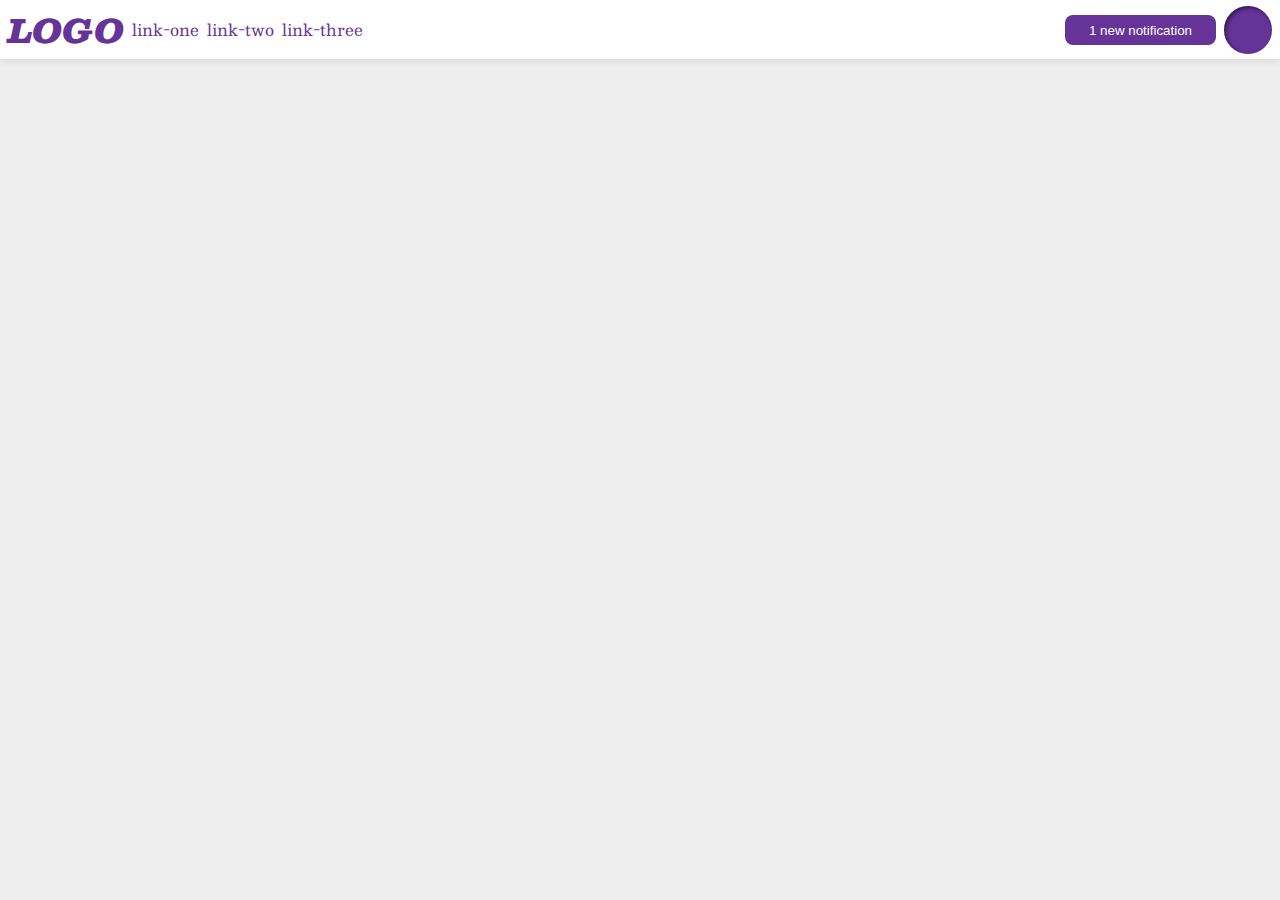
<file: flex/03-flex-header-2/index.html>
<!DOCTYPE html>
<html lang="en">
  <head>
    <meta charset="UTF-8">
    <meta http-equiv="X-UA-Compatible" content="IE=edge">
    <meta name="viewport" content="width=device-width, initial-scale=1.0">
    <title>Flex Header 2</title>
    <link rel="stylesheet" href="style.css">
  </head>
  <body>
    <div class="header">
      <div class="left">
      <div class="logo">
        LOGO
      </div>
      <ul class="links">
        <li><a href="https://www.google.com/">link-one</a></li>
        <li><a href="https://www.google.com/">link-two</a></li>
        <li><a href="https://www.google.com/">link-three</a></li>
      </ul>
    </div>
      <div class="right">
      <button class="notifications">
        1 new notification
      </button>
      <div class="profile-image"></div>
    </div>
  </div>
  </body>
</html>
</file>
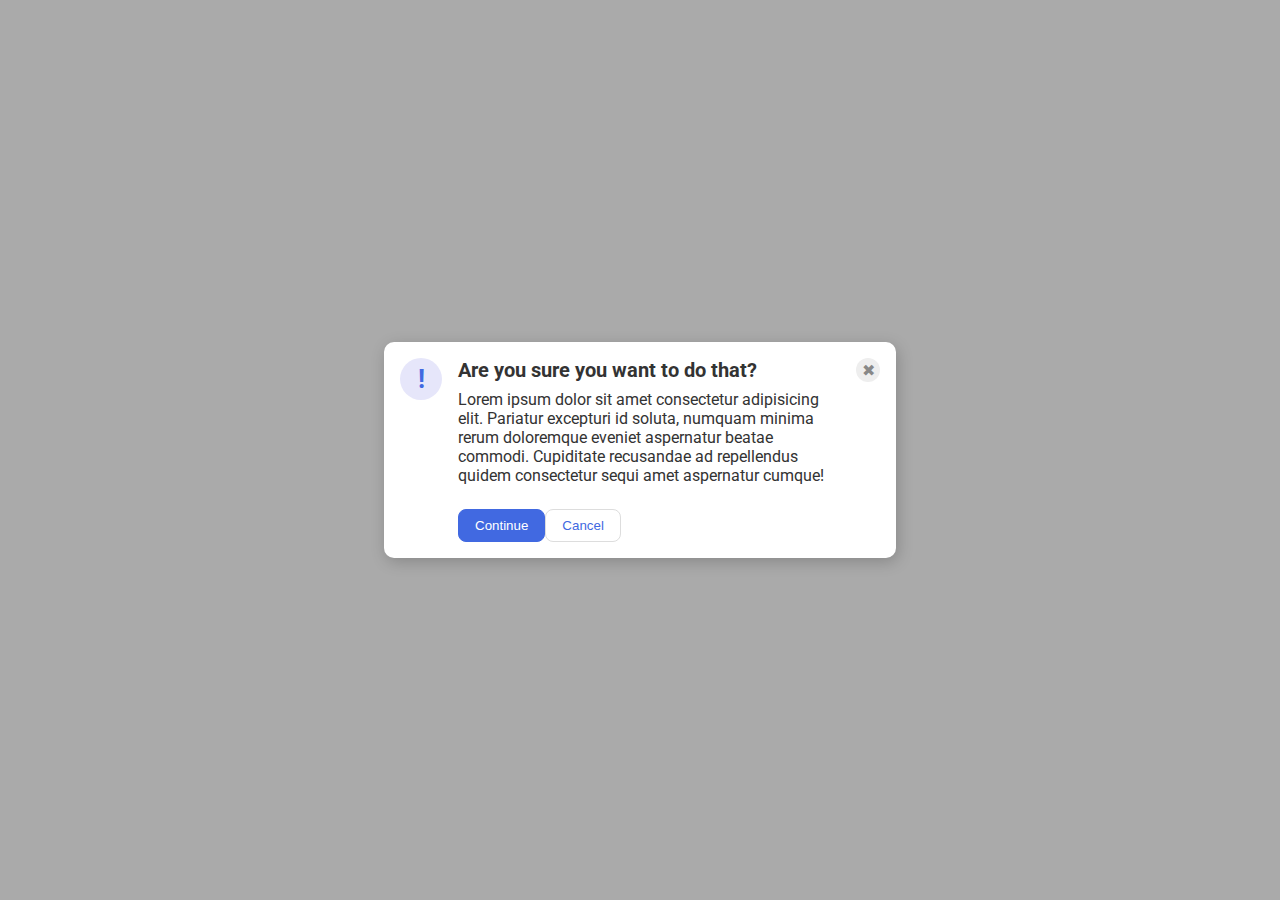
<file: flex/05-flex-modal/index.html>
<!DOCTYPE html>
<html lang="en">
  <head>
    <meta charset="UTF-8" />
    <meta http-equiv="X-UA-Compatible" content="IE=edge" />
    <meta name="viewport" content="width=device-width, initial-scale=1.0" />
    <link rel="stylesheet" href="style.css" />
    <title>Modal</title>
  </head>
  <body>
    <div class="modal">
      <div class="icon">!</div>
      <div class="container">
        <div class="header">Are you sure you want to do that?</div>

        <div class="text">
          Lorem ipsum dolor sit amet consectetur adipisicing elit. Pariatur
          excepturi id soluta, numquam minima rerum doloremque eveniet
          aspernatur beatae commodi. Cupiditate recusandae ad repellendus quidem
          consectetur sequi amet aspernatur cumque!
        </div>
        <div class="options">
          <button class="continue">Continue</button>
          <button class="cancel">Cancel</button>
        </div>
      </div>
      <div class="close-button">✖</div>
    </div>
  </body>
</html>
</file>
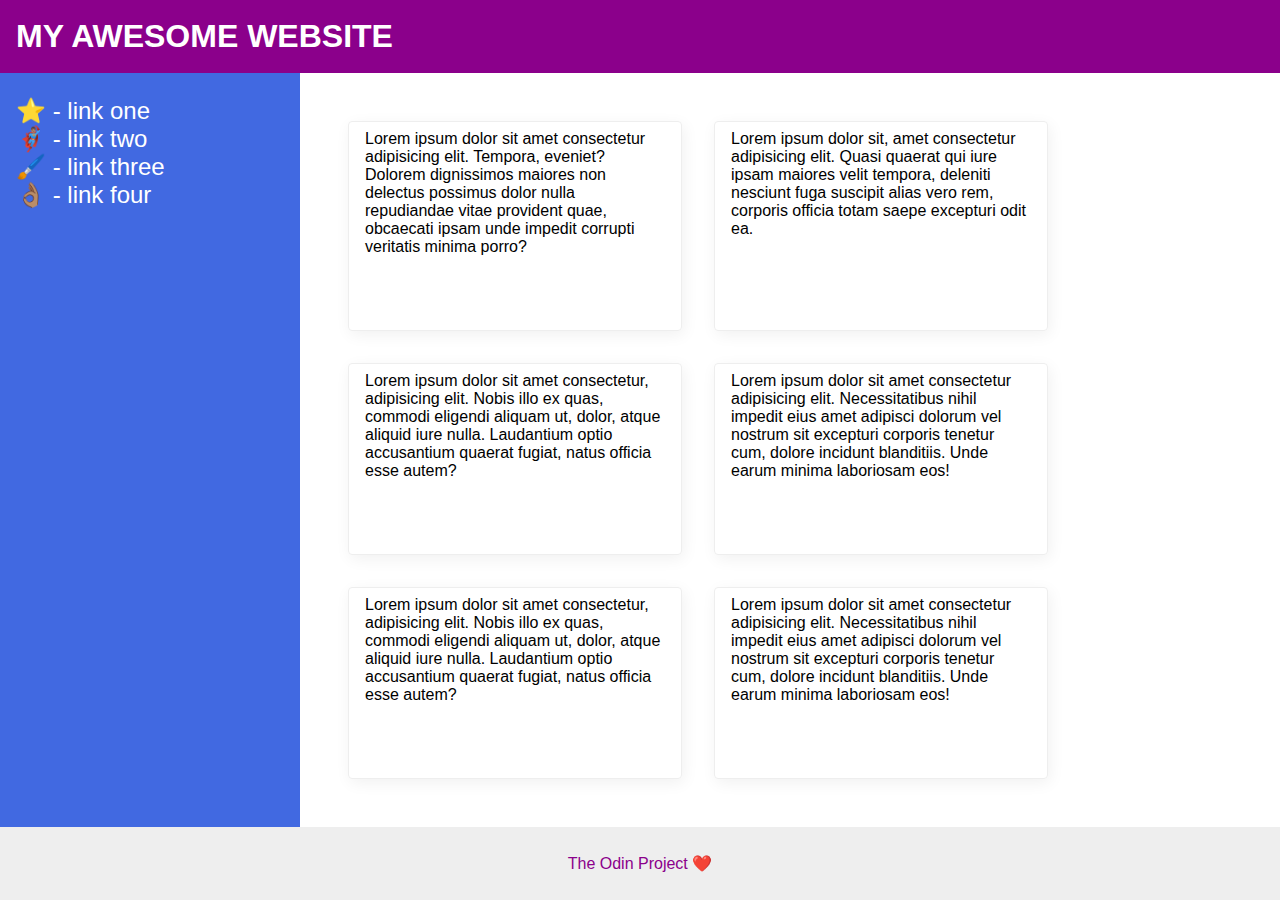
<file: flex/07-flex-layout-2/index.html>
<!DOCTYPE html>
<html lang="en">
  <head>
    <meta charset="UTF-8" />
    <meta http-equiv="X-UA-Compatible" content="IE=edge" />
    <meta name="viewport" content="width=device-width, initial-scale=1.0" />
    <title>The Holy Grail</title>
    <link rel="stylesheet" href="style.css" />
  </head>
  <body>
    <div class="header">MY AWESOME WEBSITE</div>
    <div class="middle">
      <div class="sidebar">
        <ul>
          <li><a href="#">⭐ - link one</a></li>
          <li><a href="#">🦸🏽‍♂️ - link two</a></li>
          <li><a href="#">🖌️ - link three</a></li>
          <li><a href="#">👌🏽 - link four</a></li>
        </ul>
      </div>
      <div class="cards">
        <div class="card">
          Lorem ipsum dolor sit amet consectetur adipisicing elit. Tempora,
          eveniet? Dolorem dignissimos maiores non delectus possimus dolor nulla
          repudiandae vitae provident quae, obcaecati ipsam unde impedit
          corrupti veritatis minima porro?
        </div>
        <div class="card">
          Lorem ipsum dolor sit, amet consectetur adipisicing elit. Quasi
          quaerat qui iure ipsam maiores velit tempora, deleniti nesciunt fuga
          suscipit alias vero rem, corporis officia totam saepe excepturi odit
          ea.
        </div>
        <div class="card">
          Lorem ipsum dolor sit amet consectetur, adipisicing elit. Nobis illo
          ex quas, commodi eligendi aliquam ut, dolor, atque aliquid iure nulla.
          Laudantium optio accusantium quaerat fugiat, natus officia esse autem?
        </div>
        <div class="card">
          Lorem ipsum dolor sit amet consectetur adipisicing elit.
          Necessitatibus nihil impedit eius amet adipisci dolorum vel nostrum
          sit excepturi corporis tenetur cum, dolore incidunt blanditiis. Unde
          earum minima laboriosam eos!
        </div>
        <div class="card">
          Lorem ipsum dolor sit amet consectetur, adipisicing elit. Nobis illo
          ex quas, commodi eligendi aliquam ut, dolor, atque aliquid iure nulla.
          Laudantium optio accusantium quaerat fugiat, natus officia esse autem?
        </div>
        <div class="card">
          Lorem ipsum dolor sit amet consectetur adipisicing elit.
          Necessitatibus nihil impedit eius amet adipisci dolorum vel nostrum
          sit excepturi corporis tenetur cum, dolore incidunt blanditiis. Unde
          earum minima laboriosam eos!
        </div>
      </div>
    </div>
    <div class="footer">The Odin Project ❤️</div>
  </body>
</html>
</file>
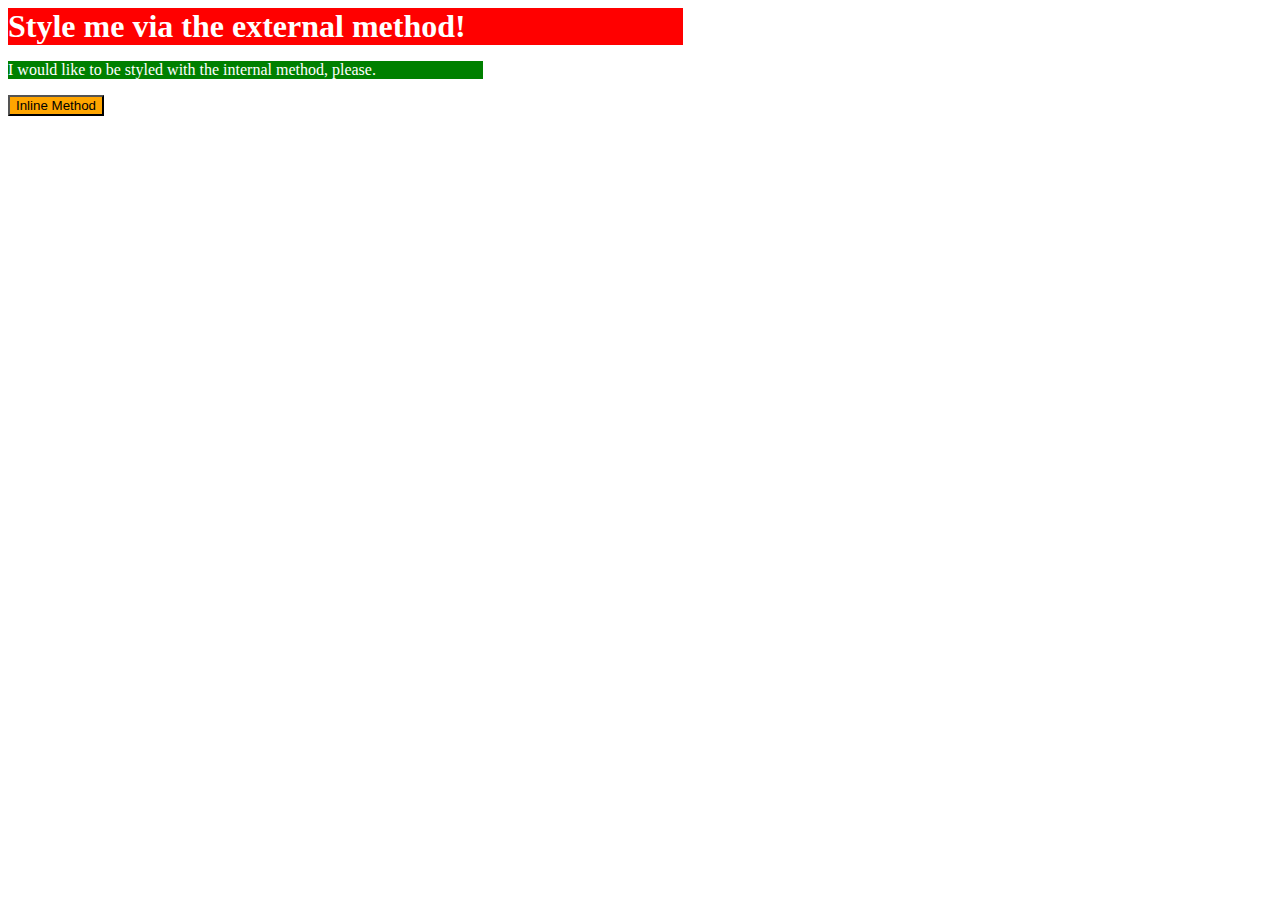
<file: foundations/01-css-methods/index.html>
<!DOCTYPE html>
<html lang="en">
  <head>
    <meta charset="UTF-8">
    <meta http-equiv="X-UA-Compatible" content="IE=edge">
    <meta name="viewport" content="width=device-width, initial-scale=1.0">
    <title>Methods for Adding CSS</title>
    <link rel="stylesheet" href="index.css">
    <style>
      p{
        background-color: green;
        color: white;
        width: 475px;
        font-size: 16px;
      }
    </style>
  </head>
  <body>
    <div>Style me via the external method!</div>
    <p>I would like to be styled with the internal method, please.</p>
    <button style="background-color: orange;">Inline Method</button>
  </body>
</html>
</file>
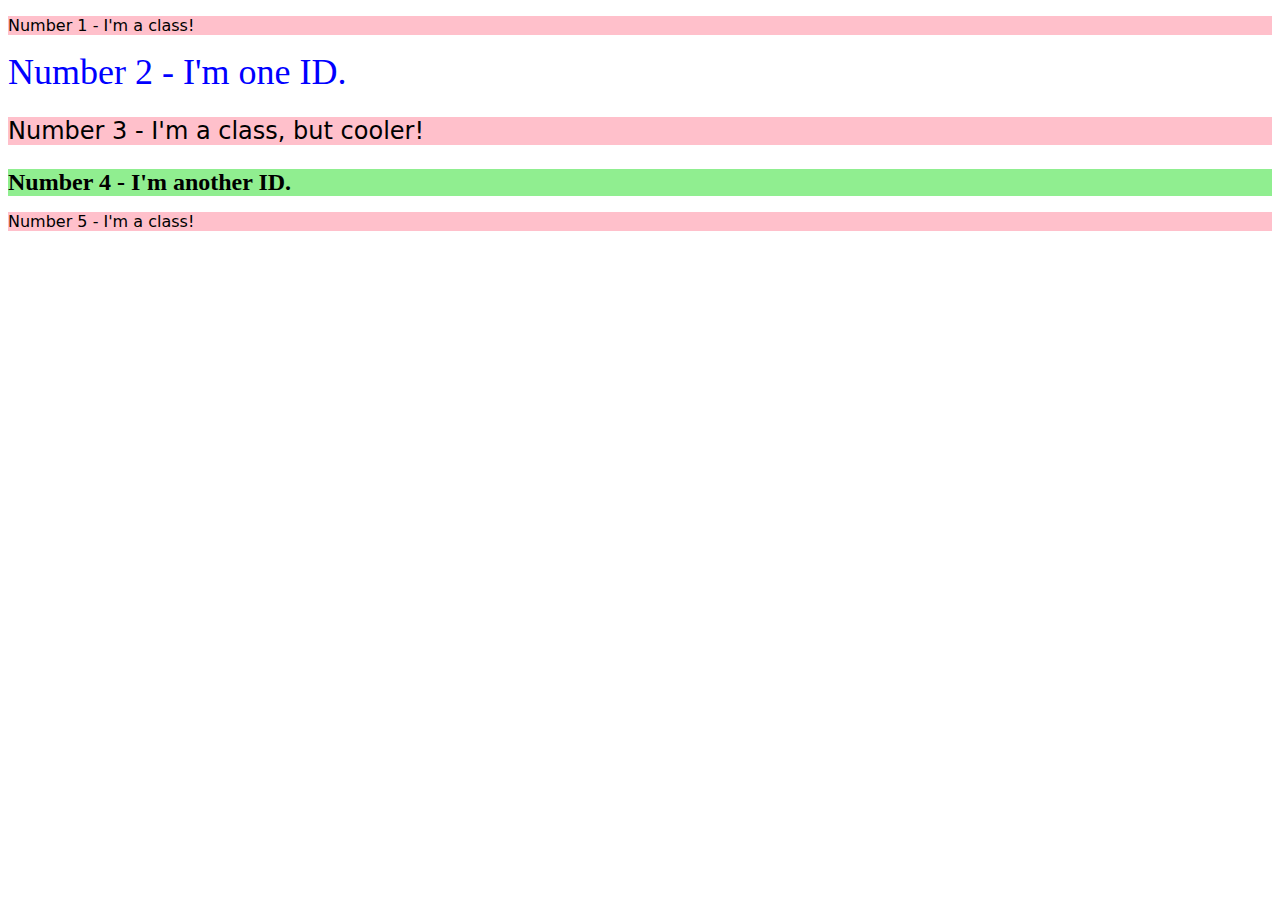
<file: foundations/02-class-id-selectors/index.html>
<!DOCTYPE html>
<html lang="en">
  <head>
    <meta charset="UTF-8">
    <meta http-equiv="X-UA-Compatible" content="IE=edge">
    <meta name="viewport" content="width=device-width, initial-scale=1.0">
    <title>Class and ID Selectors</title>
    <link rel="stylesheet" href="style.css">
  </head>
  <body>
    <p class="num1">Number 1 - I'm a class!</p>
    <div id="num2">Number 2 - I'm one ID.</div>
    <p class="num1 cooler">Number 3 - I'm a class, but cooler!</p>
    <div id="num4">Number 4 - I'm another ID.</div>
    <p class="num1">Number 5 - I'm a class!</p>
  </body>
</html>
</file>
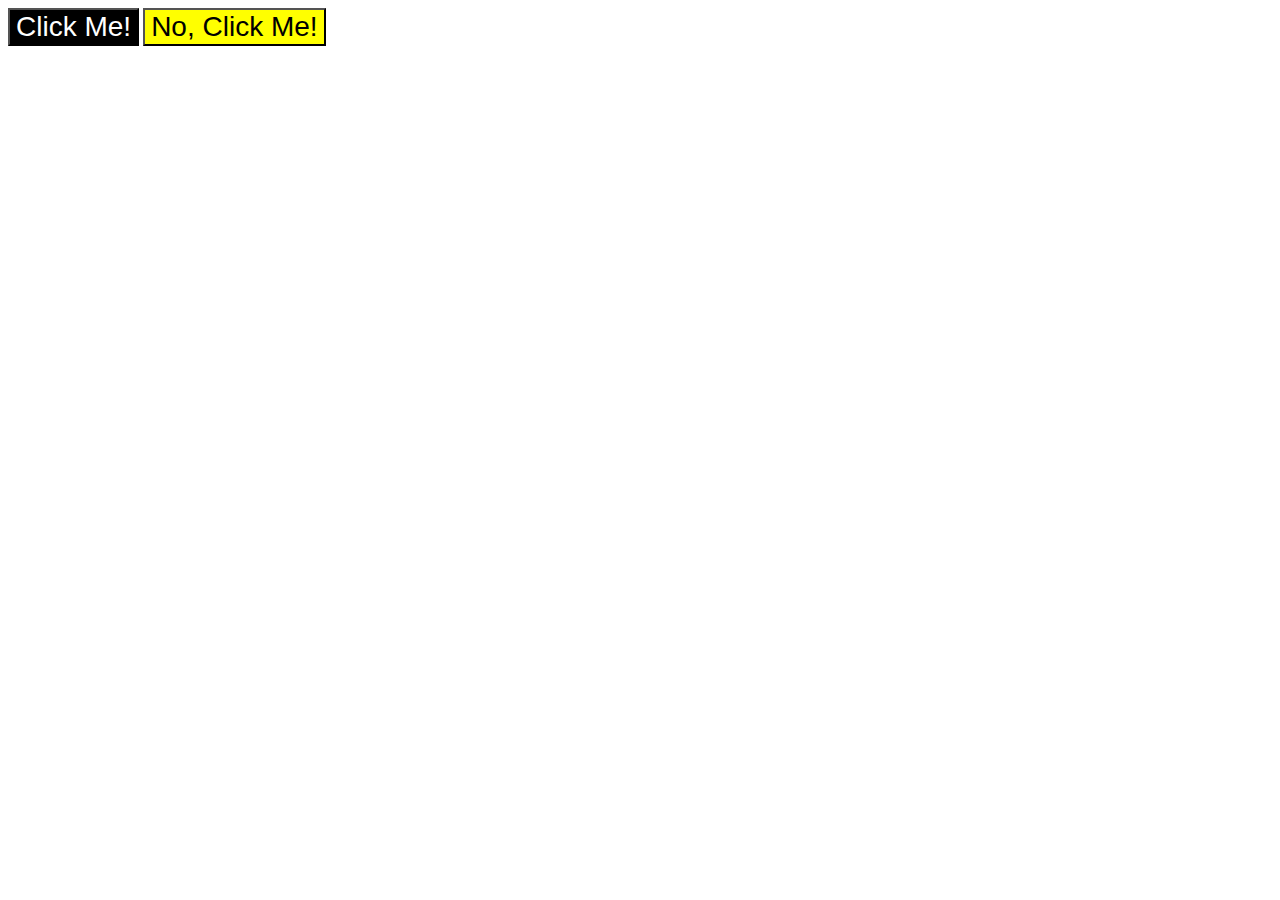
<file: foundations/03-grouping-selectors/index.html>
<!DOCTYPE html>
<html lang="en">
  <head>
    <meta charset="UTF-8">
    <meta http-equiv="X-UA-Compatible" content="IE=edge">
    <meta name="viewport" content="width=device-width, initial-scale=1.0">
    <title>Grouping Selectors</title>
    <link rel="stylesheet" href="style.css">
  </head>
  <body>
    <button class="butt v1">Click Me!</button>
    <button class="butt v2">No, Click Me!</button>
  </body>
</html>
</file>
<file: flex/03-flex-header-2/style.css>
/* this is some magical font-importing.  
you'll learn about it later. */
@import url('https://fonts.googleapis.com/css2?family=Besley:ital,wght@0,400;1,900&display=swap');

body {
  margin: 0;
  background: #eee;
  font-family: Besley, serif;
}

.header {
  background: white;
  border-bottom: 1px solid #ddd;
  box-shadow: 0 0 8px rgba(0,0,0,.1);
  display: flex;
  justify-content: space-between;
  align-items: center;
  padding: 0 8px 0 8px;
}

.profile-image {
  background: rebeccapurple;
  box-shadow: inset 2px 2px 4px rgba(0,0,0,.5);
  border-radius: 50%;
  width: 48px;
  height:  48px;
}

.logo {
  color: rebeccapurple;
  font-size: 32px;
  font-weight: 900;
  font-style: italic;
}

button {
  border: none;
  border-radius: 8px;
  background: rebeccapurple;
  color: white;
  padding: 8px 24px;
}

a {
  /* this removes the line under our links */
  text-decoration: none;
  color: rebeccapurple;
}

ul {
  list-style-type: none;
  display: flex;
  justify-content: space-between;
  align-items: center;
  gap: 8px;
  padding: 0;
}

.notifications
{
  height: 30px;
}

.left, .right{
  display: flex;
  justify-content: space-between;
  align-items: center;
  gap: 8px;
}
</file>
<file: flex/05-flex-modal/style.css>
@import url("https://fonts.googleapis.com/css2?family=Roboto:wght@400;700&display=swap");

html,
body {
  height: 100%;
}

body {
  font-family: Roboto, sans-serif;
  margin: 0;
  background: #aaa;
  color: #333;
  /* I'll give you this one for free lol */
  display: flex;
  align-items: center;
  justify-content: center;
}

.modal {
  background: white;
  padding: 16px;
  width: 480px;
  border-radius: 10px;
  box-shadow: 2px 4px 16px rgba(0, 0, 0, 0.2);
  display: flex;
  gap: 16px;
}

.icon {
  color: royalblue;
  font-size: 26px;
  font-weight: 700;
  background: lavender;
  width: 42px;
  height: 42px;
  border-radius: 50%;
  text-align: center;
  display: flex;
  align-items: center;
  justify-content: center;
  flex-shrink: 0;
}

.close-button {
  background: #eee;
  border-radius: 50%;
  color: #888;
  font-weight: 400;
  font-size: 16px;
  height: 24px;
  width: 24px;
  flex-shrink: 0;
  display: flex;
  align-items: center;
  justify-content: center;
}

button {
  padding: 8px 16px;
  border-radius: 8px;
}

button.continue {
  background: royalblue;
  border: 1px solid royalblue;
  color: white;
}

button.cancel {
  background: white;
  border: 1px solid #ddd;
  color: royalblue;
}

.container {
  display: flex;
  flex-direction: column;
  gap: 8px;
}

.options {
  display: flex;
}

.header {
  font-weight: bold;
  font-size: 20px;
}

.text {
  margin-bottom: 16px;
}
</file>
<file: flex/07-flex-layout-2/style.css>
body {
  font-family: -apple-system, BlinkMacSystemFont, "Segoe UI", Roboto, Oxygen,
    Ubuntu, Cantarell, "Open Sans", "Helvetica Neue", sans-serif;
  margin: 0;
  min-height: 100vh;
  display: flex;
  flex-direction: column;
}

.header {
  height: 72px;
  background: darkmagenta;
  color: white;
  font-size: 32px;
  font-weight: 900;
  padding-left: 16px;
  display: flex;
  align-items: center;
  flex-grow: 1;
}

.footer {
  height: 72px;
  background: #eee;
  color: darkmagenta;
  display: flex;
  justify-content: center;
  align-items: center;
  flex-grow: 1;
}

.sidebar {
  flex-shrink: 0;
  width: 300px;
  background: royalblue;
  font-size: 24px;
  color: white;
}

.sidebar ul {
  list-style: none;
  padding: 0;
}

.sidebar a {
  text-decoration: none;
  color: white;
  padding: 16px;
}

.card {
  border: 1px solid #eee;
  box-shadow: 2px 4px 16px rgba(0, 0, 0, 0.06);
  border-radius: 4px;
  width: 300px;
  padding: 8px 16px 64px 16px;
  margin: 16px;
  flex: 0 1 auto;
}

.cards {
  display: flex;
  flex-wrap: wrap;
  flex: 1 1 auto;
  padding: 32px;
}

.middle {
  display: flex;
  flex-grow: 20;
}
</file>
<file: foundations/01-css-methods/index.css>
div{
    background-color: red;
    color: white;
    font-weight: bold;
    font-size: 32px;
    width: 675px;
}
</file>
<file: foundations/02-class-id-selectors/style.css>
.num1{
    background-color:  pink;
    font-family: Verdana, "DejaVu Sans", sans-serif;
}

.num1.cooler{
    font-size: 24px;
}

#num2{
    color: blue;
    font-size: 36px;
}

#num4{
    background-color: lightgreen;
    font-size: 24px;
    font-weight: bold;
}
</file>
<file: foundations/03-grouping-selectors/style.css>
.butt{
    font-size: 28px;
    font-family: Helvetica, "Times New Roman", sans-serif;
}

.butt.v1{
    background-color: black;
    color: white; 
}

.butt.v2{
    background-color: yellow;
}
</file>
